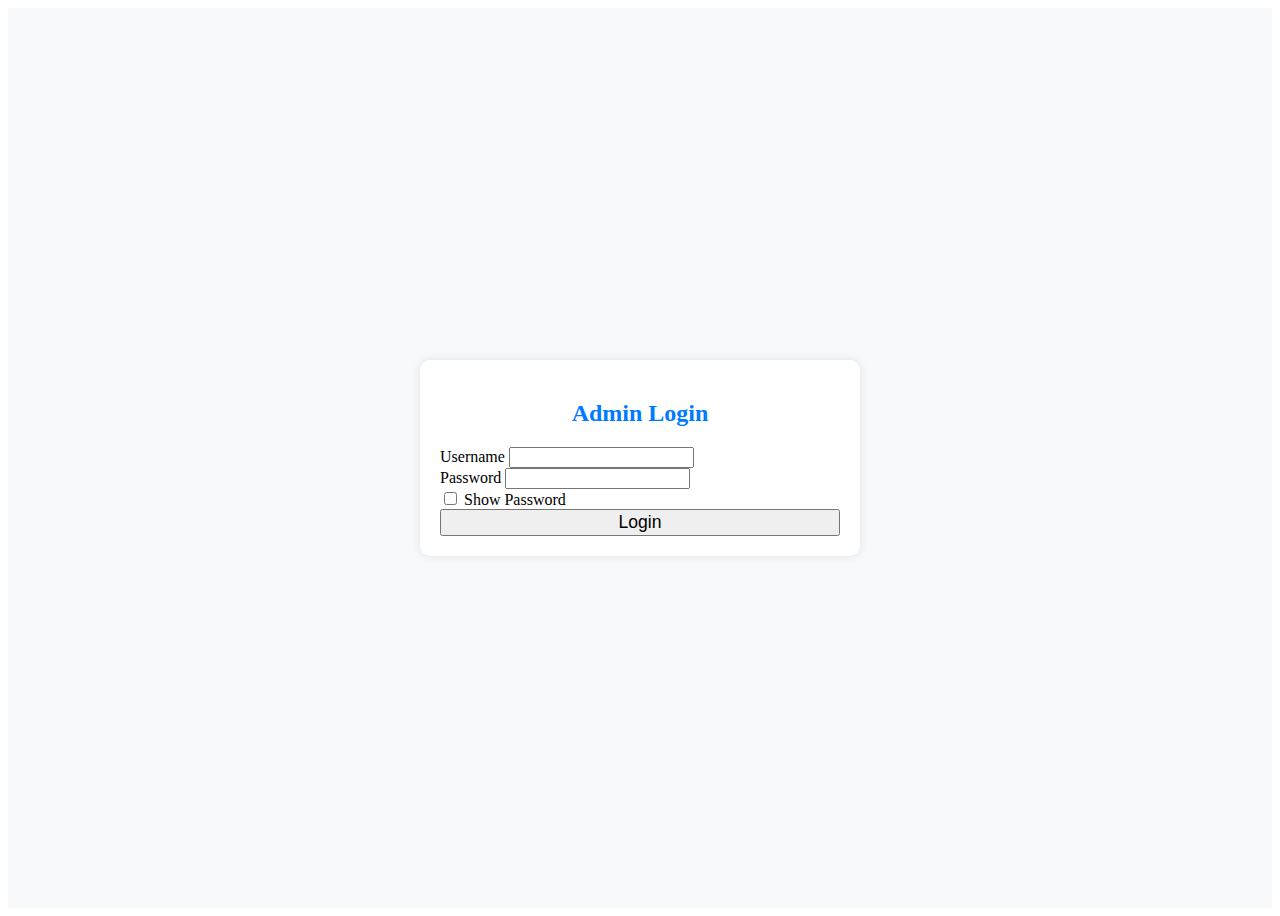
<file: templates/admin_login.html>
<!DOCTYPE html>
<html lang="en">

<head>
    <meta charset="UTF-8">
    <meta http-equiv="X-UA-Compatible" content="IE=edge">
    <meta name="viewport" content="width=device-width, initial-scale=1.0">
    <title>Admin Login</title>
    <link href="https://cdn.jsdelivr.net/npm/bootstrap@5.3.0-alpha3/dist/css/bootstrap.min.css" rel="stylesheet"
        integrity="sha384-KK94CHFLLe+nY2dmCWGMq91rCGa5gtU4mk92HdvYe+M/SXH301p5ILy+dN9+nJOZ" crossorigin="anonymous">
    <link href="https://cdn.lineicons.com/4.0/lineicons.css" rel="stylesheet" />
    <style>
        /* Center the login box on the page */
        .login-container {
            display: flex;
            align-items: center;
            justify-content: center;
            min-height: 100vh;
            background-color: #f8f9fa;
        }

        .login-form {
            width: 100%;
            max-width: 400px;
            padding: 20px;
            background: #fff;
            border-radius: 10px;
            box-shadow: 0 0 10px rgba(0, 0, 0, 0.1);
        }

        .login-form h2 {
            text-align: center;
            margin-bottom: 20px;
            font-weight: bold;
            color: #007bff;
        }

        .login-form .btn-primary {
            width: 100%;
            font-size: 1.1rem;
        }
    </style>
</head>

<body>
    <div class="login-container">
        <div class="login-form">
            <h2>Admin Login</h2>
            <form action="{{ url_for('admin_login') }}" method="POST">
                <div class="mb-3">
                    <label for="username" class="form-label">Username</label>
                    <input type="text" class="form-control" id="username" name="username" required>
                </div>
                <div class="mb-3">
                    <label for="password" class="form-label">Password</label>
                    <input type="password" class="form-control" id="password" name="password" required>
                </div>
                <div class="mb-3 form-check">
                    <input type="checkbox" class="form-check-input" id="showPassword">
                    <label class="form-check-label" for="showPassword">Show Password</label>
                </div>
                <button type="submit" class="btn btn-primary">Login</button>
            </form>
        </div>
    </div>

    <!-- JavaScript for Bootstrap and Password Toggle -->
    <script src="https://cdn.jsdelivr.net/npm/bootstrap@5.3.0-alpha3/dist/js/bootstrap.bundle.min.js"
        integrity="sha384-ENjdO4Dr2bkBIFxQpeoTz1HIcje39Wm4jDKdf19U8gI4ddQ3GYNS7NTKfAdVQSZe"
        crossorigin="anonymous"></script>
    <script>
        // Toggle password visibility
        document.getElementById('showPassword').addEventListener('change', function () {
            const passwordField = document.getElementById('password');
            if (this.checked) {
                passwordField.type = 'text';
            } else {
                passwordField.type = 'password';
            }
        });
    </script>
</body>

</html>
</file>
